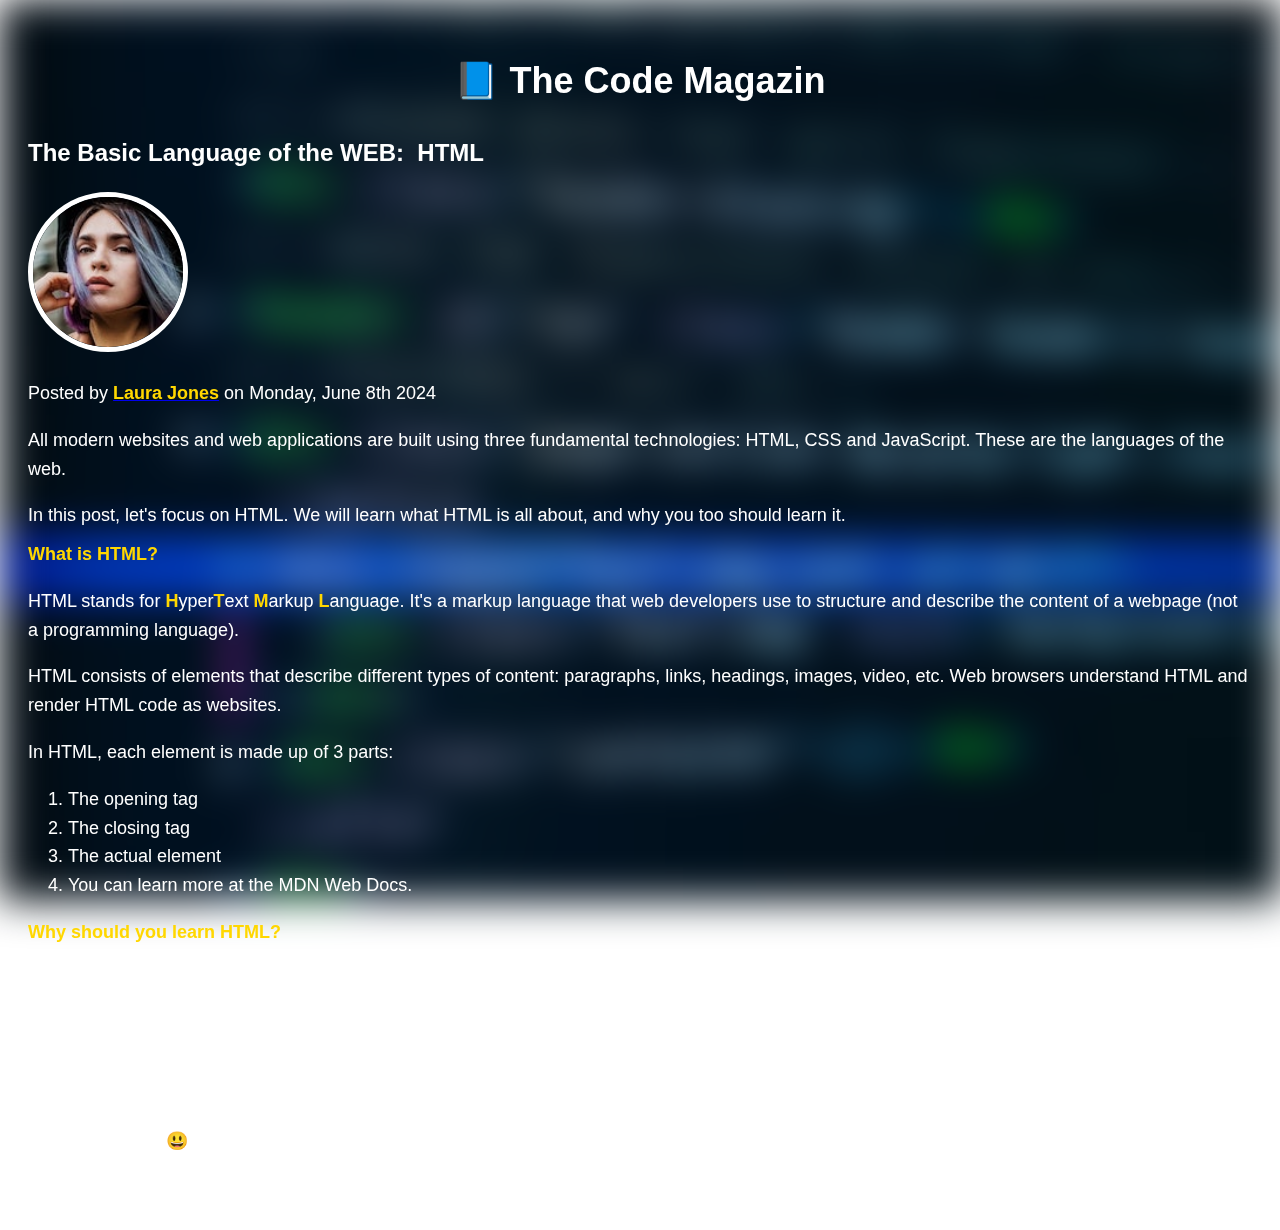
<file: Homework №2/index.html>
<!DOCTYPE html>
<html lang="en">
<head>
    <meta charset="UTF-8">
    <meta name="viewport" content="width=device-width, initial-scale=1.0">
    <title>Programming Web-Blog</title>
    <style>
body {
    position: relative;
    color: white;
    font-family: Arial, sans-serif;
    padding: 20px;
    font-size: 18px;
    line-height: 1.6;
}

body::before {
    content: "";
    position: fixed;
    top: 0;
    left: 0;
    width: 100%;
    height: 100%;
    background-image: url("img/post-img.jpg");
    background-size: cover;
    background-repeat: no-repeat;
    background-attachment: fixed;
    filter: blur(20px);
    z-index: -1;
}

.round-image {
    border-radius: 50%;
    width: 150px;
    height: 150px;
    border: 5px solid white;
}

h1 {
    text-align: center;
}

h2 {
    font-size: 24px;
}

p {
    margin-bottom: 10px;
}

b, strong {
    color: #FFD700;
}

u {
    font-style: italic;
}

i {
    font-weight: bold;
    font-style: italic;
}
    </style>
</head>
<body>
    <h1>
        📘 The Code Magazin
    </h1>
    <h2>
        The Basic Language of the WEB:&nbsp HTML
    </h2>
    <img src="img/laura-jones.jpg" alt="Laura Jones" class="round-image">
    <p>
        Posted by <a href="LauraJones.html" target="_blank"><strong>Laura Jones</strong></a> on Monday, 
        June 8th 2024
    </p>
    <p>
        All modern websites and web applications are built using three fundamental
        technologies: HTML, CSS and JavaScript. These are the languages of the web.
    </p>
    <p>
        In this post, let's focus on HTML. We will learn 
        what HTML is all about, and why you too should learn it.
    </p>
    <b>
        What is HTML?
    </b>
    <p>
        HTML stands for <b>H</b>yper<b>T</b>ext <b>M</b>arkup <b>L</b>anguage. 
        It's a markup language that web developers use to structure and describe 
        the content of a webpage (not a programming language).    
    </p>
    <p>
        HTML consists of elements that describe different types of content: paragraphs, links,
        headings, images, video, etc. Web browsers understand HTML and render HTML code as websites.
    </p>
    <p>In HTML, each element is made up of 3 parts:</p>
    <ol>
        <li>The opening tag</li>
        <li>The closing tag</li>
        <li>The actual element</li>
        <li>You can learn more at the MDN Web Docs.</li>
    </ol>
    <b>
        Why should you learn HTML?
    </b>
    <p>
        There are countless reasons for learning the fundamental language of the web. Here are 5 of them:   
    </p>
    <ul>
        <li>To be able to use the fundamental web dev language</li>
        <li>To hand-craft beautiful websites instead of relying on tools like Worpress or Wix</li>
        <li>To build web applications</li>
        <li>To impress friends</li>
        <li>To have fun 😃</li>
    </ul>
    <u>
        <i>
        Hopefully you learned something new here. See you next time!
        </i>
    </u>
</body>
</html>
</file>
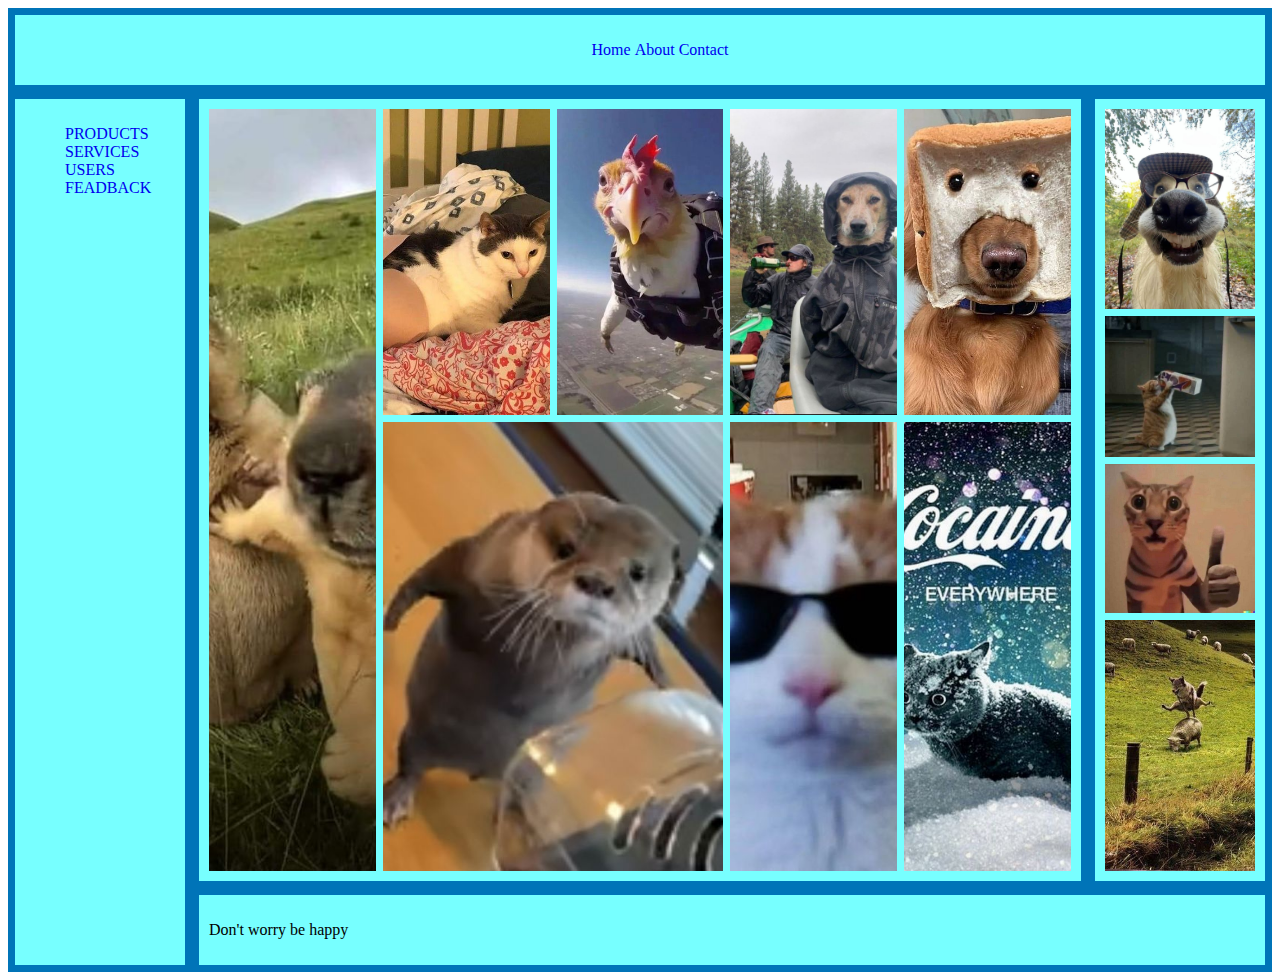
<file: Homework№7/index.html>
<!DOCTYPE html>
<html lang="en">
  <head>
    <meta charset="UTF-8" />
    <meta name="viewport" content="width=device-width, initial-scale=1.0" />
    <title>Document</title>
    <link rel="stylesheet" href="cssCode/index.css">
  </head>
  <body>
    <div class="container">
      <div class="block header">
        <ul class="navigation">
          <li><a href="#">Home</a></li>
          <li><a href="#">About</a></li>
          <li><a href="#">Contact</a></li>
        </ul>
      </div>
      <div class="block left_saindbar">
        <ul>
          <li><a href="#">PRODUCTS</a></li>
          <li><a href="#">SERVICES</a></li>
          <li><a href="#">USERS</a></li>
          <li><a href="#">FEADBACK</a></li>
        </ul>
      </div>
      <div class="block main_content">
        <img
          src="img/012b0bc2e871fc073c8dbf8008bdf20e.jpg"
          alt="picture_1"
          class="bobrkurva"
        />
        <img
          src="img/09bf6592c0b8eccc1c457c7fd85224c9.jpg"
          alt="picture_2"
          class="kiska"
        />
        <img
          src="img/13a580e7d8bdfffe06793f66e8877fea.jpg"
          alt="picture_3"
          class="flyChiken"
        />
        <img
          src="img/218b2c28fcfaabc34ae95b475d975ff0.jpg"
          alt="picture_4"
          class="dog_with_alco"
        />
        <img
          src="img/2a45f0b47f19f986266dd38fcaab3daa.jpg"
          alt="picture_5"
          class="spiderDog"
        />
        <img
          src="img/571ad6cb480324bbcb7a3d817851d360.jpg"
          alt="picture_6"
          class="эээТыЧЕ"
        />
        <img
          src="img/894f156accbcbff8a5a406a1ba504bb8.jpg"
          alt="picture_7"
          class="justDoIt"
        />
        <img
          src="img/a3b69f03fb6861f5d5dc6585807ac8a1.jpg"
          alt="picture_8"
          class="escobar"
        />
      </div>
      <div class="block right_sandbar">
        <img src="img/a85e4c1a8628b0021870c1669348b6ed.jpg" alt="picture_9" />
        <img src="img/cd46b80af82d6c02324abb1033ba95fe.jpg" alt="picture_10" />
        <img src="img/d1b907a965a32a7a3003043d507255d1.jpg" alt="picture_11" />
        <img src="img/f7f92c790128e0676b069dd05bc5988b.jpg" alt="picture_12" />
      </div>
      <div class="block footer">
        <p> Don't worry be happy</p>
      </div>
    </div>
  </body>
</html>
</file>
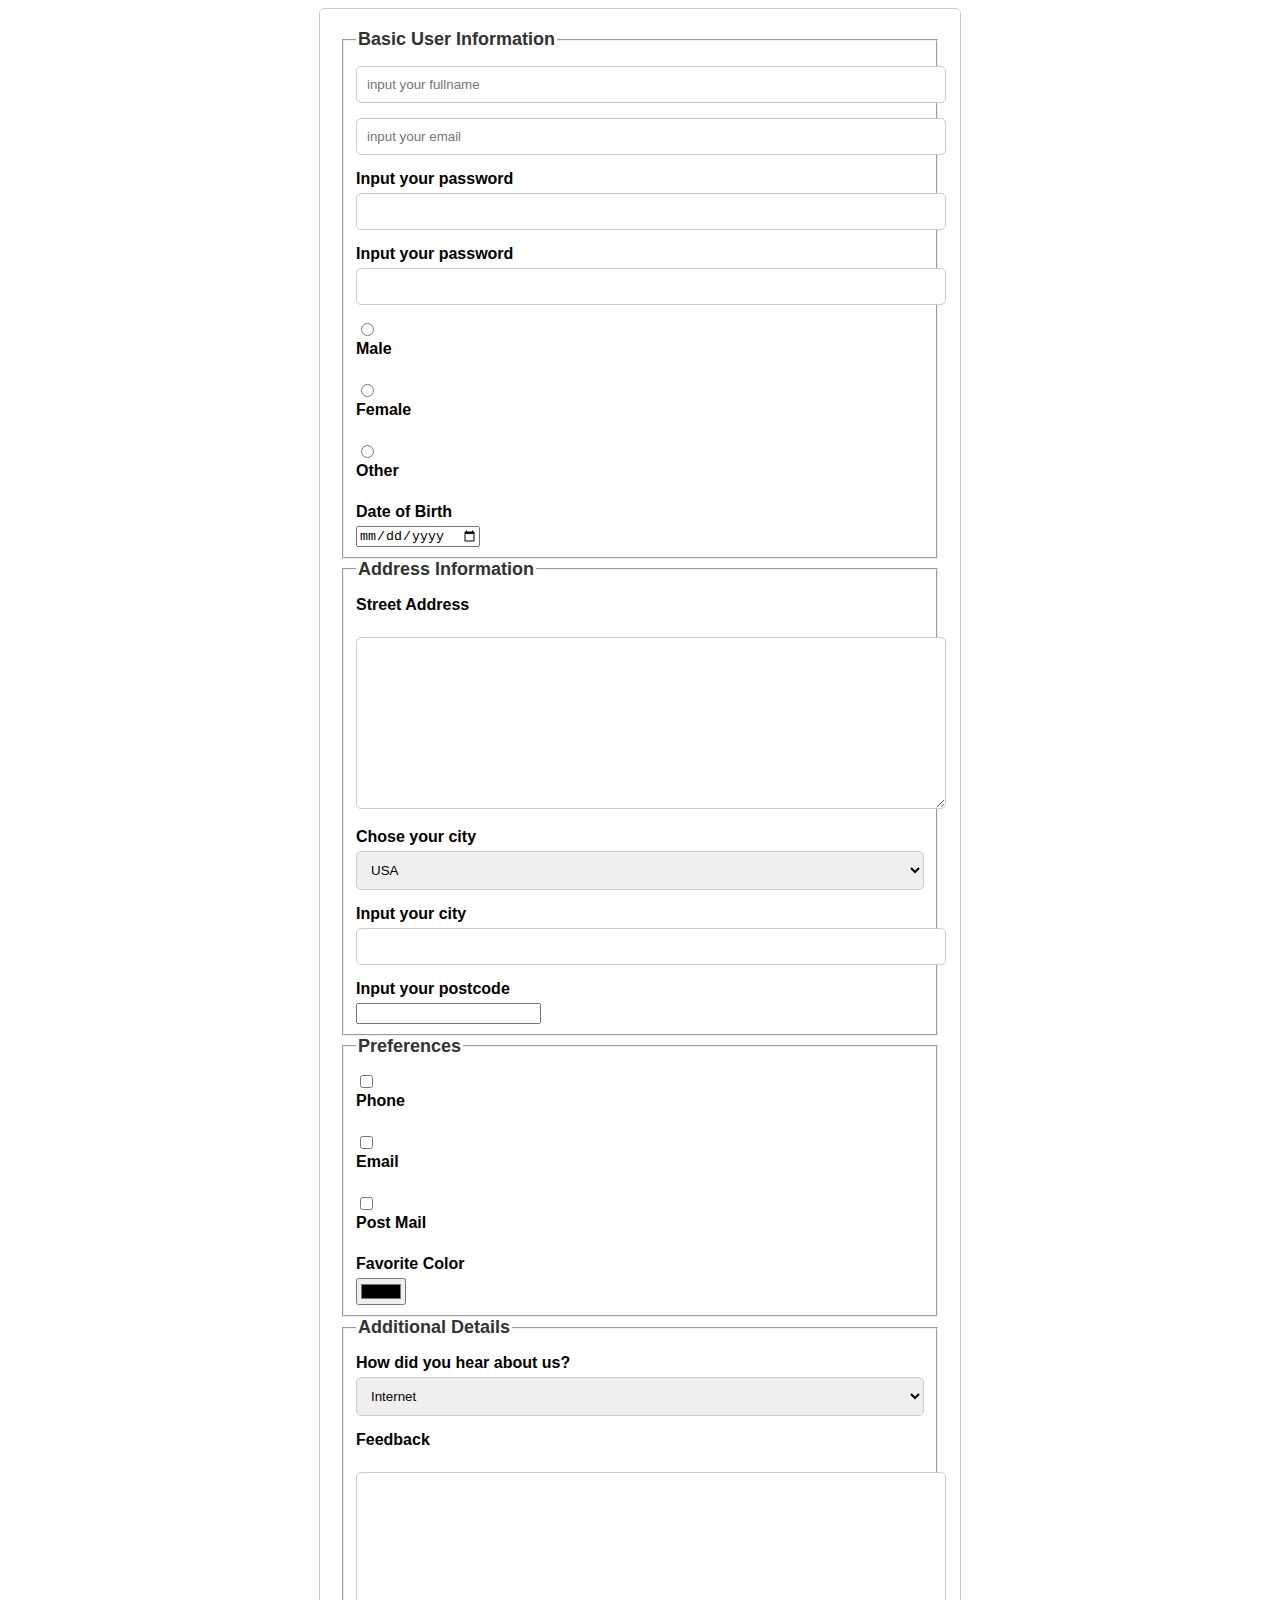
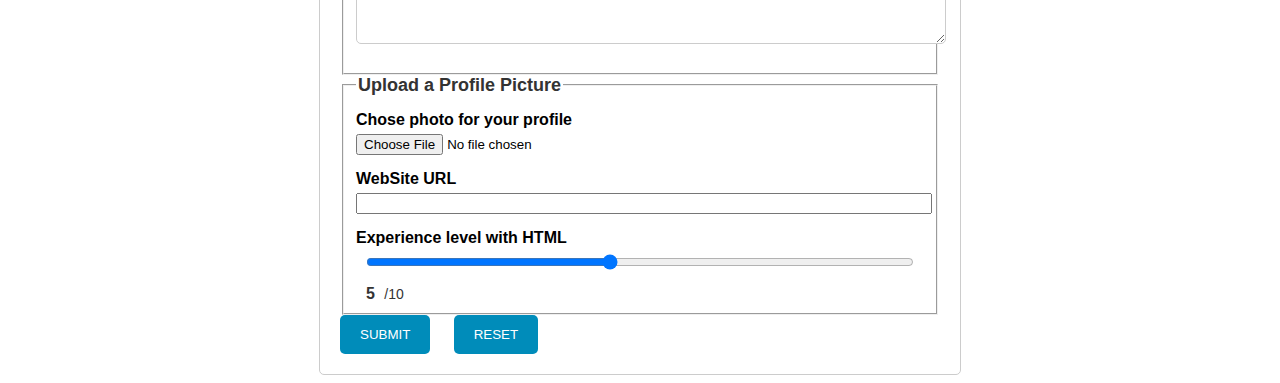
<file: Homework №3/code_html/index.html>
<!DOCTYPE html>
<html lang="en">
<head>
    <meta charset="UTF-8">
    <meta name="viewport" content="width=<device-width>, initial-scale=1.0">
    <title>Homework №3</title>
    <link rel="stylesheet" href="index.css">
    <link rel="icon" type="image/x-icon" href="/FRONT-END-PROJECTS/Homework №3/img/belka_foto(1).ico">
</head>
<body>
    <form>
        <fieldset>
            <legend>Basic User Information</legend>
            <input type="text" id="fname" name="fname" placeholder="input your fullname" pattern="\w\D{2,32}"><br>
            <input type="email" id="email" name="email" placeholder="input your email" pattern="\w\d[@]?"><br>
            <label for="password">Input your password</label>
            <input type="password" id="password" name="password" pattern="\w\d."><br>
            <label for="confirmPassword">Input your password</label>
            <input type="password" id="confirmPassword" name="confirmPassword"><br>
            <input type="radio" id="male" name="gender" value="Male">
            <label for="male">Male</label><br>
            <input type="radio" id="female" name="gender" value="Female">
            <label for="female">Female</label><br>
            <input type="radio" id="other" name="gender" value="Other">
            <label for="female">Other</label><br>
            <label for="dateOfBirth">Date of Birth</label>
            <input type="date" id="dateOfBirth" name="dateOfBirth">
        </fieldset>
        <fieldset>
            <legend>Address Information</legend>
            <label for="streetAddress">Street Address</label><br>
            <textarea id="address" name="streetAddress" rows="10" cols="50"></textarea><br>
            <label for="cities">Chose your city</label>
            <select name="cities" id="cities">
                <option value="USA">USA</option>
                <option value="Moldova">Moldova</option>
                <option value="Spain">Spain</option>
                <option value="Great Britan">Great Britan</option>
                <option value="Romania">Romania</option>
            </select><br>
            <label for="city">Input your city</label>
            <input type="text" name="city" id="city"><br>
            <label for="postCode">Input your postcode</label>
            <input type="number" id="postCode" name="postCode"><br>
        </fieldset>
        <fieldset>
            <legend>Preferences</legend>
            <input type="checkbox" name="checkPhone" value="Phone">
            <label for="checkPhone">Phone</label><br>
            <input type="checkbox" name="checkEmail" value="Email">
            <label for="checkEmail">Email</label><br>
            <input type="checkbox" name="checkPost" value="PostMail">
            <label for="checkPost">Post Mail</label><br>
            <label for="favoriteColor">Favorite Color</label>
            <input type="color" name="favoriteColor" id="color"><br>
        </fieldset>
        <fieldset>
            <legend>Additional Details</legend>
            <label for="x">How did you hear about us? </label>
            <select name="x" id="x">
                <option value="internet">Internet</option>
                <option value="friends">Friends</option>
                <option value="advertisement">Advertisement</option>
            </select><br>
            <label for="feedback">Feedback</label><br>
            <textarea name="feedback" id="feedback" cols="30" rows="10"></textarea>
        </fieldset>
        <fieldset>
            <legend>Upload a Profile Picture</legend>
            <label for="profilePicture">Chose photo for your profile</label>
            <input type="file" name="profilePicture" id="profilePicture" accept=".jpg, .png"><br>
            <label for="website">WebSite URL</label>
            <input type="url" name="website" id="website"><br>
            <label for="range">Experience level with HTML</label>
            <input type="range" name="experience" id="experience" min="1" max="10" value="5" oninput="displayValue.value = experience.value">
            <output id="displayValue">5</output>
            <output>/10</output>
        </fieldset>
        <input type="submit" name="submit" id="submit" value="SUBMIT">&nbsp;&nbsp;
        <input type="reset" name="reset" id="reset" value="RESET">
    </form>
</body>
</html>
</file>
<file: Homework№7/cssCode/index.css>
.container {
  background-color: rgba(0, 255, 255, 0.534);
  display: grid;
  grid-template-columns: minmax(100px) auto;
  grid-template-rows: minmax(200px auto);
  grid-template-areas:
    "header    header   header    header"
    "left_bar   main     main    right_bar"
    "left_bar   main     main    right_bar"
    "left_bar   main     main    right_bar"
    "left_bar   main     main    right_bar"
    "left_bar  footer   footer   footer";
}   

.block {
  padding: 10px;
  border: 7px solid rgb(0, 116, 184);
}

.main_content img {
  max-width: 100%;
  height: 100%;
  object-fit: cover;
  gap: 7px;
}

.bobrkurva {
  grid-row: 1/3;
}
.эээТыЧЕ {
  grid-row-start: 2;
  grid-column-start: 2;
  grid-column-end: 4;
  height: auto;
}

.main_content {
  grid-area: main;
  display: grid;
  grid-template-columns: repeat(5, 1fr);
  gap: 7px;
  object-fit: cover;
}

.header {
  grid-area: header;
  display: flex;
  justify-content: center;
}
.header li{
  display: inline;
}
.right_sandbar {
  grid-area: right_bar;
  gap: 7px;
  width: 150px;
  contain-intrinsic-block-size: auto;
  display: flex;
  flex-direction: column;
}

.right_sandbar img {
  max-width: 100%; 
  height: auto;
  flex-grow: 1;
}
.left_saindbar {
  grid-area: left_bar;
  width: 150px; 
  height: auto;
}

li{
  list-style-type: none;
}
a{
  text-decoration: none;
}
a:hover{
  color: brown;
}

.footer{
  grid-area: footer;
}
</file>
<file: Homework №3/code_html/index.css>
form {
    font-family: Arial, sans-serif;
    max-width: 600px;
    margin: 0 auto;
    padding: 20px;
    border: 1px solid #ccc;
    border-radius: 5px;
}

fieldset legend {
    font-size: 18px;
    font-weight: bold;
    color: #333;
    margin-bottom: 10px;
}

label {
    display: block;
    margin-bottom: 5px;
    font-weight: bold;
}

input[type="text"],
input[type="email"],
input[type="password"],
textarea,
select {
    width: 100%;
    padding: 10px;
    margin-bottom: 15px;
    border: 1px solid #ccc;
    border-radius: 5px;
}

input[type="file"],
input[type="url"],
input[type="range"] {
    width: 100%;
    margin-bottom: 15px;
}

input[type="submit"],
input[type="reset"] {
    background-color: #4CAF50;
    color: white;
    padding: 12px 20px;
    border: none;
    border-radius: 5px;
    cursor: pointer;
}

input[type="submit"]:hover,
input[type="reset"]:hover {
    background-color: #45a049;
}

input[type="range"] {
    width: calc(100% - 20px);
    margin-left: 10px;
}
output {
    display: inline-block;
    font-weight: bold;
    font-size: 16px;
    color: #333;
    margin-left: 10px;
}
output + output {
    font-size: 14px;
    font-weight: normal;
    margin-left: 5px;
}
#submit,
#reset {
    display: inline-block;
    background-color: #008CBA;
    color: white;
    padding: 12px 20px;
    text-align: center;
    text-decoration: none;
    border-radius: 5px;
    cursor: pointer;
    margin-right: 10px;
}

#submit:hover,
#reset:hover {
    background-color: #005f6b;
}

#profilePicture {
    margin-bottom: 15px;
}

#feedback {
    width: 100%;
    padding: 10px;
    margin-bottom: 15px;
    border: 1px solid #ccc;
    border-radius: 5px;
}
</file>
